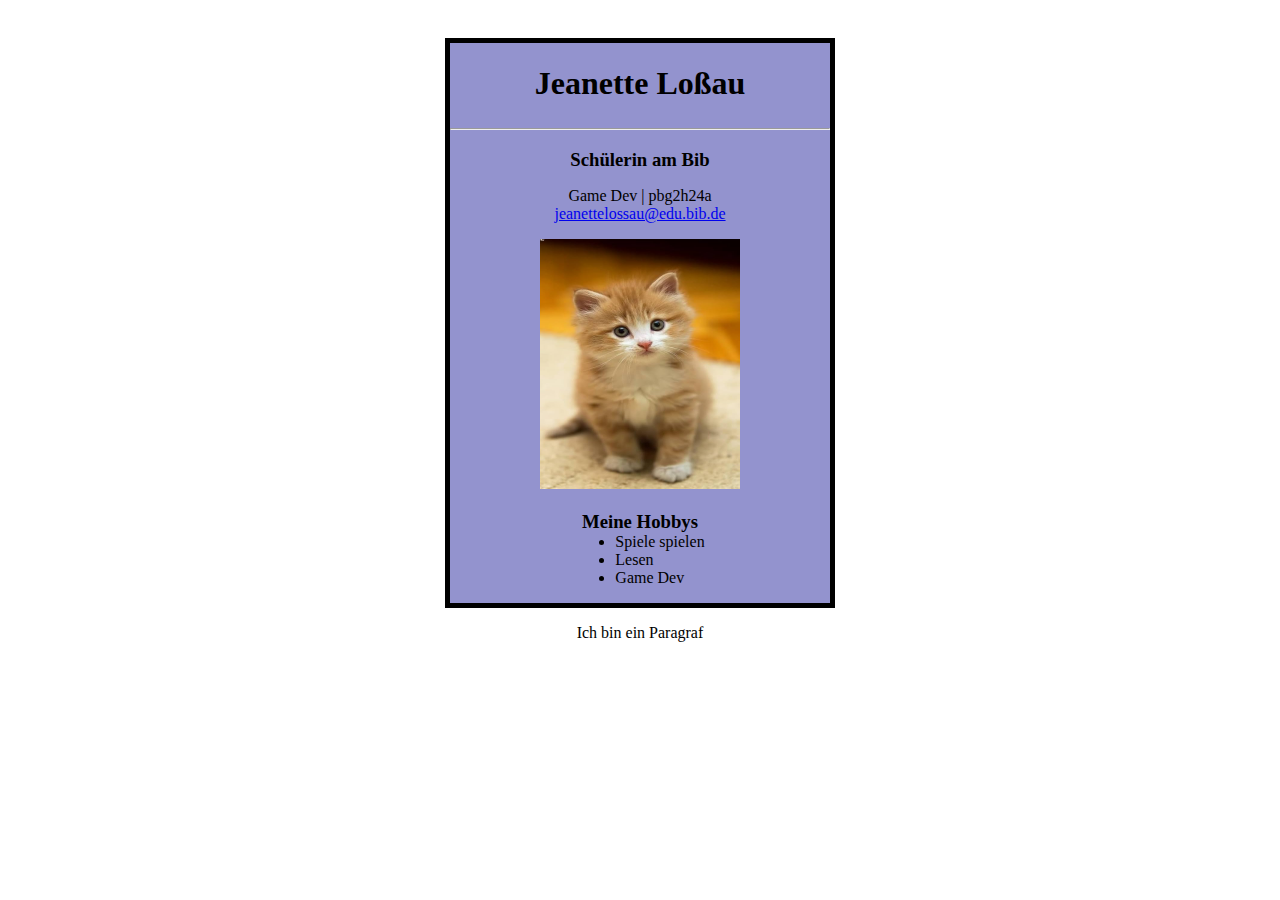
<file: Visitenkarte/index.html>
<!DOCTYPE html>
<html>
<head>
    <title>Jeanettes Visitenkarte</title>
    <link rel="stylesheet" href="layout.css">
</head>
<body>
    <div id="Karte">
        
        <h1>Jeanette Loßau</h1>
        <img>
        
        <hr>
        <h3>Schülerin am Bib</h3>
        <p>
        Game Dev | pbg2h24a <br>
        <a href="mailto:jeanettelossau@edu.bib.de">jeanettelossau@edu.bib.de</a>
        </p>
        <img src="Bilder/Jeanette_Cat.jpg" alt="Katze" width="200" height="250" float>


        <h3>Meine Hobbys</h3>
        <ul>
            <li>Spiele spielen</li>
            <li>Lesen</li>
            <li>Game Dev</li>
        </ul>
    </div>

    <p id="AloneP">Ich bin ein Paragraf</p>

</body>
</html>
</file>
<file: Visitenkarte/layout.css>
body
{
    color: rgb(0, 0, 0);
    text-align: center;
    margin-top: 3%;
}

#Karte
{

    border: 5px solid rgb(0, 0, 0);
    width: 30%;
    margin: auto;
    background-color: rgb(147, 147, 206);
}

h1
{
    margin-bottom: 0;
}

h3
{
    margin-bottom: 0;
}

ul
{
    display: inline-block;
    text-align: left;
    margin-top: 0;
}
</file>
